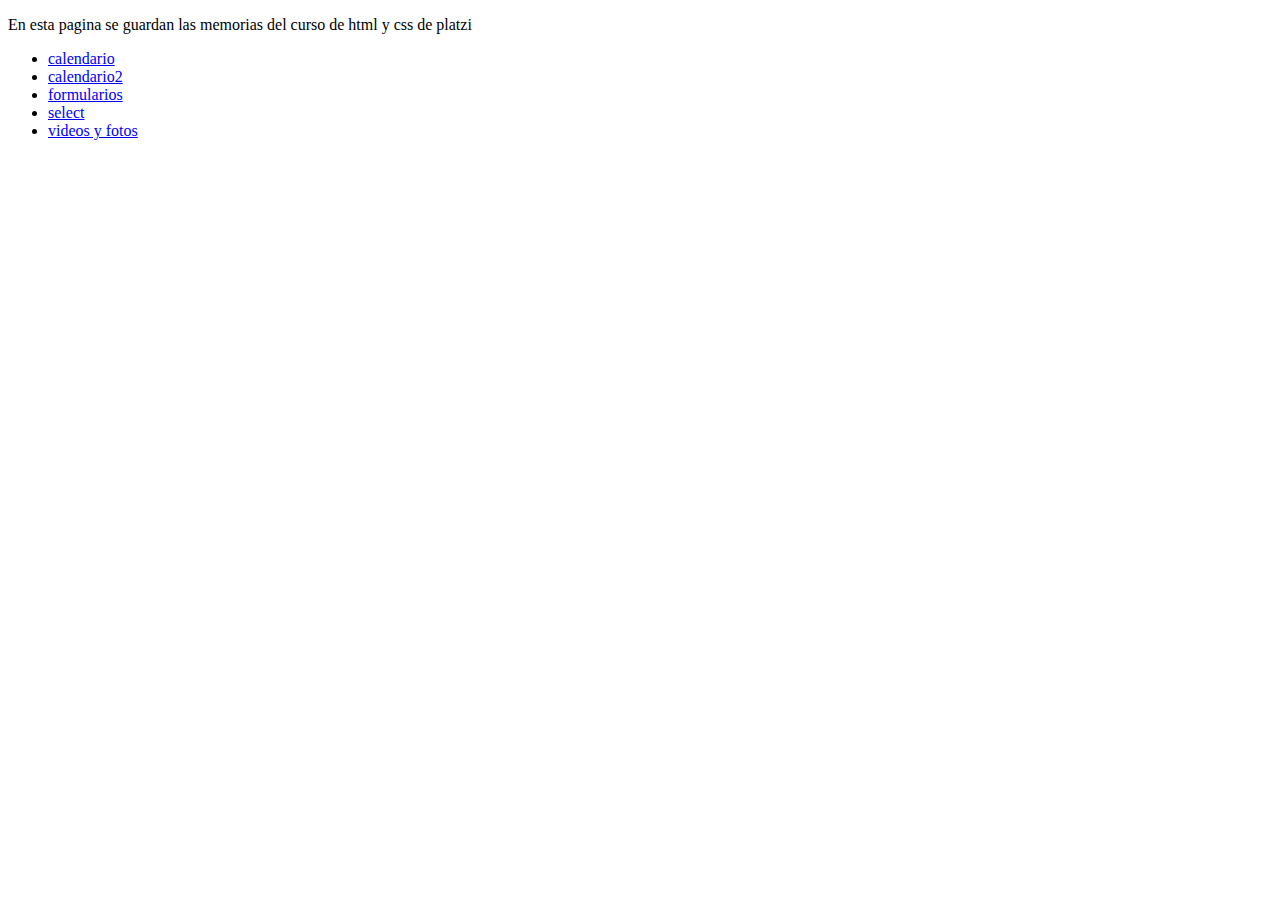
<file: index.html>
<!DOCTYPE html>
<html lang="en">
  <head>
    <meta charset="UTF-8" />
    <meta name="viewport" content="width=device-width, initial-scale=1.0" />
    <title>Curso de HTML-CSS</title>
  </head>

  <body>
    <p>
      En esta pagina se guardan las memorias del curso de html y css de platzi
    </p>
    <section>
      <ul>
        <li><a href="./Clases/calendario.html">calendario</a></li>
        <li><a href="./Clases/calendario2.html">calendario2</a></li>
        <li><a href="./Clases/formularios.html">formularios</a></li>
        <li><a href="./Clases/select.html">select</a></li>
        <li><a href="./Clases/video y fotos.html">videos y fotos</a></li>
      </ul>
    </section>
  </body>
</html>
</file>
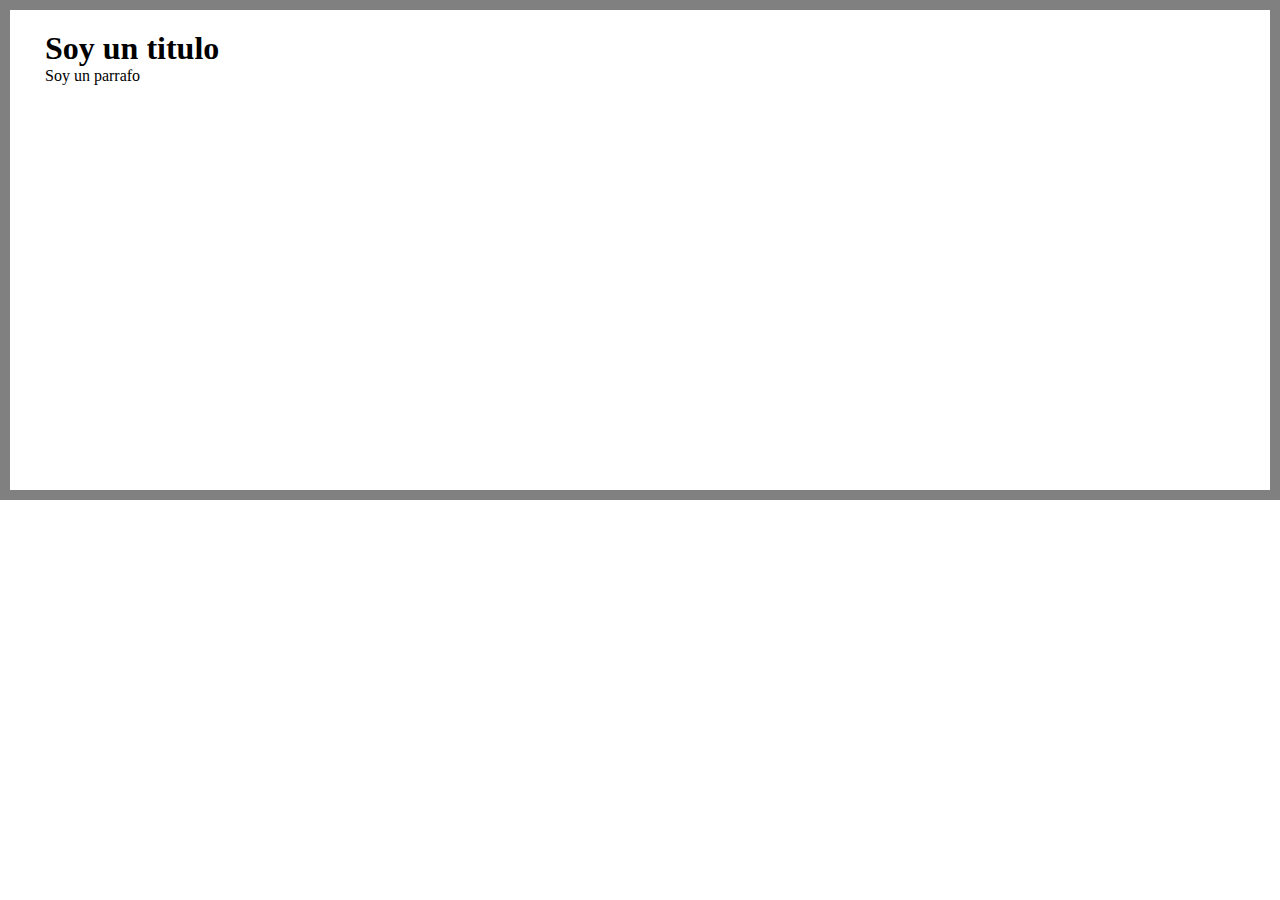
<file: Clase-modelo-caja/index.html>
<!DOCTYPE html>
<html lang="en">
  <head>
    <meta charset="UTF-8" />
    <meta name="viewport" content="width=device-width, initial-scale=1.0" />
    <title>Modelo de caja</title>
    <link rel="stylesheet" href="./style.css" />
  </head>
  <body>
    <main>
      <section>
        <h1>Soy un titulo</h1>
        <div>
          <p>Soy un parrafo</p>
        </div>
      </section>
    </main>
  </body>
</html>
</file>
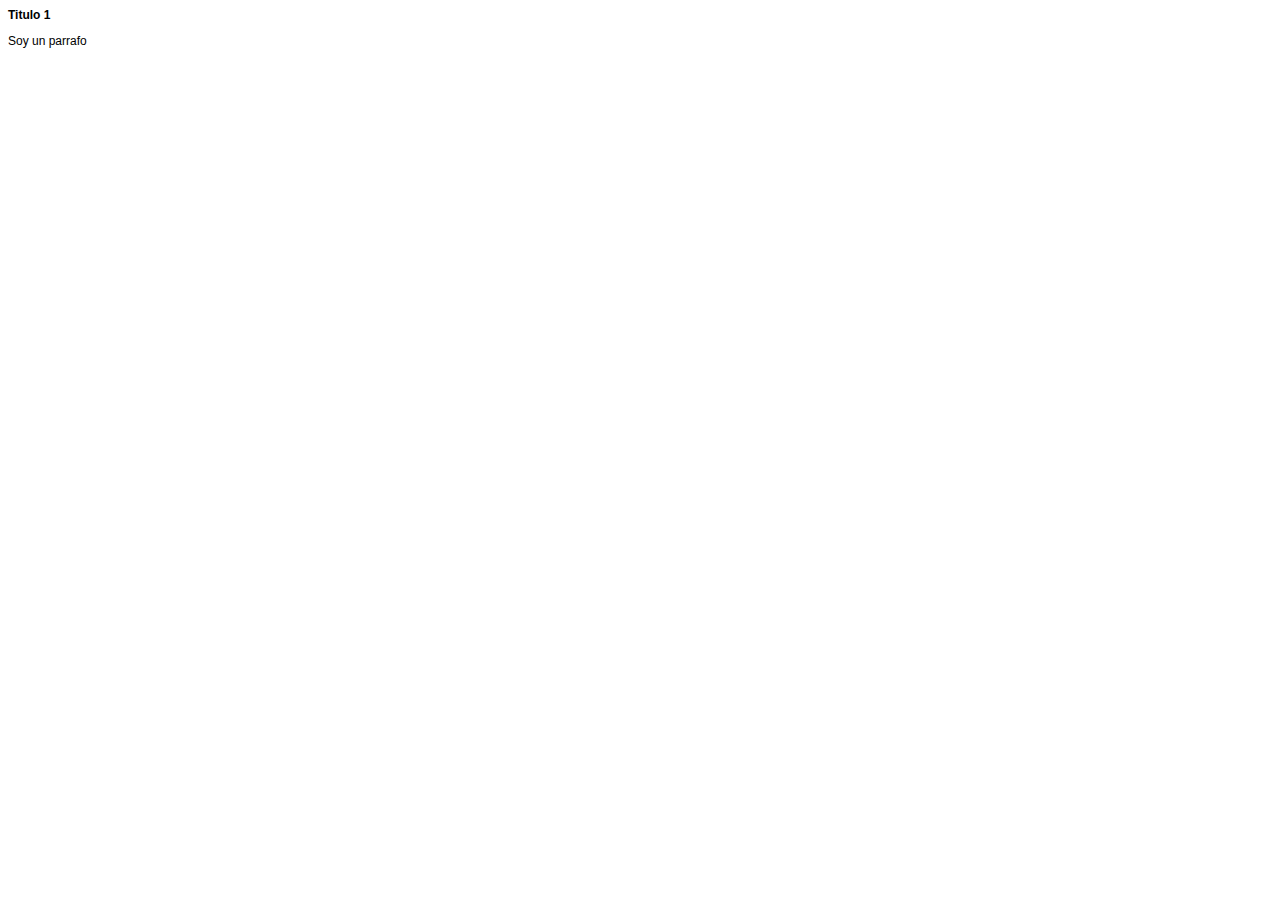
<file: herencia/index.html>
<!DOCTYPE html>
<html lang="en">
  <head>
    <meta charset="UTF-8" />
    <meta name="viewport" content="width=device-width, initial-scale=1.0" />
    <title>Document</title>
    <link rel="stylesheet" href="./style.css" />
  </head>
  <body>
    <main>
      <section>
        <h1>Titulo 1</h1>
      </section>
      <p>Soy un parrafo</p>
    </main>
  </body>
</html>
</file>
<file: Clase-modelo-caja/style.css>
* {
  box-sizing: border-box;
  margin: 0;
  padding: 0;
  border: 0;
}

main {
  width: 100%;
  height: 500px;
  border: 10px solid gray;
  padding: 20px 35px;
  margin: auto;
}
</file>
<file: herencia/style.css>
html {
  font-size: 75%;
  font-family: Verdana, Geneva, Tahoma, sans-serif;
}

h1 {
  font-size: inherit;
}
</file>
